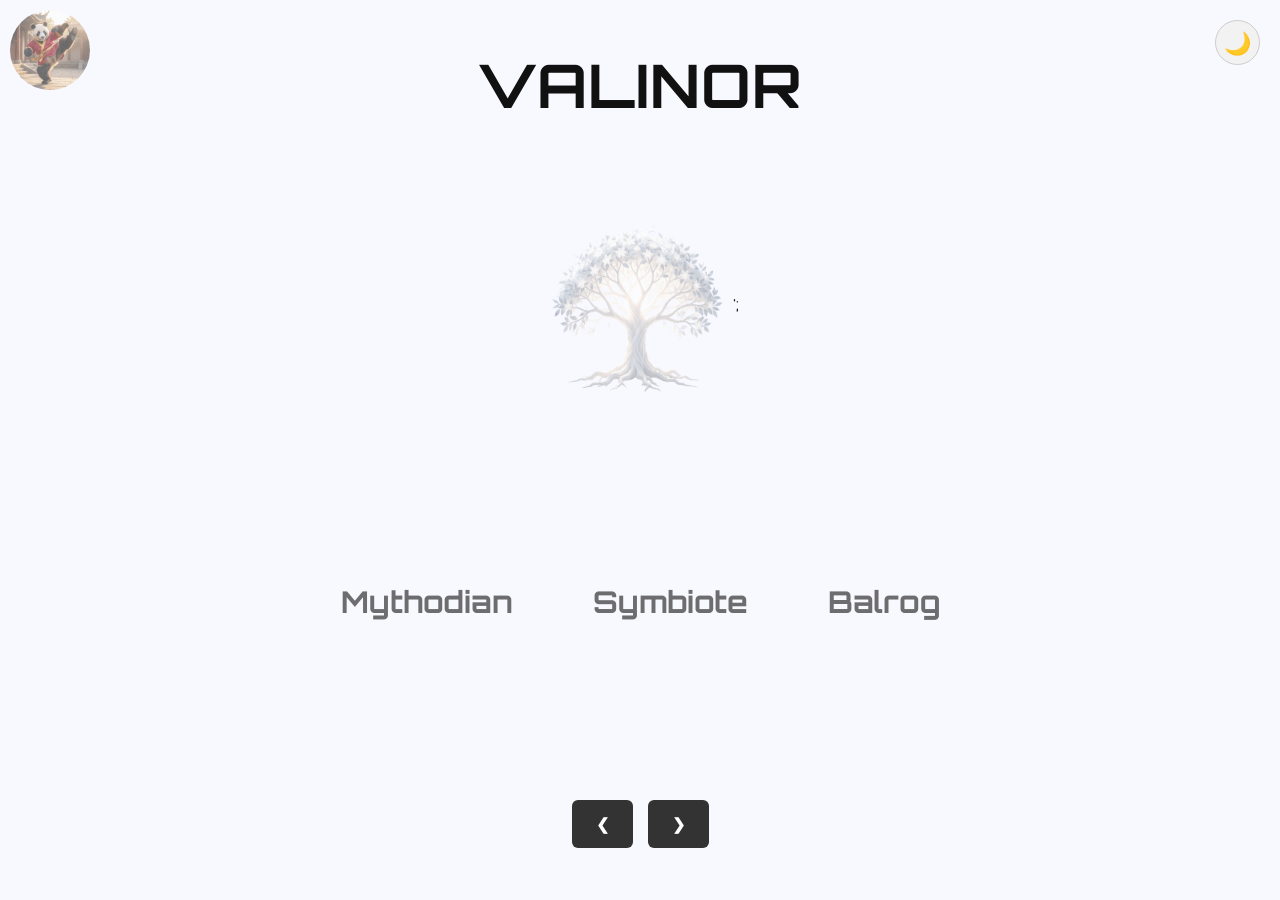
<file: Website/index.html>
<!doctype html>
<html lang="en">
<head>
<meta charset="utf-8">
<meta name="viewport" content="width=device-width, initial-scale=1">
<meta http-equiv="X-UA-Compatible" content="ie=edge">
<meta name="theme-color" content="whitesmoke">
<meta name="mobile-web-app-capable" content="yes">
<meta name="apple-mobile-web-app-capable" content="yes">
<meta name="apple-mobile-web-app-status-bar-style" content="black-translucent">
<link rel="icon" href="Logos/1.png" type="image/png">
<link rel="apple-touch-icon" href="Logos/2.png">
<link href="CSS/w3.css" rel="stylesheet" type="text/css" />
<link href="CSS/fonts.css" rel="stylesheet" type="text/css" />
<link href="CSS/style.css" rel="stylesheet" type="text/css" />
<link href="CSS/theme.css" rel="stylesheet" type="text/css" />
<link href="CSS/scroll.css" rel="stylesheet" type="text/css" />
<link href="CSS/overlay.css" rel="stylesheet" type="text/css" />
<title>Valinor</title>
<style>
* {
  box-sizing: border-box;
}

body {margin: 0;}

.mySlides {
  display: none;
  height: 100vh;
  position: relative;
}

img {vertical-align: middle;}

.slide-content {
  height: 100%;
  width: 100%;
  display: flex;
  flex-direction: column;
  align-items: center;
}

.slide-title {
  width: 100%;
  text-align: center;
  margin: 0;
  padding-top: 40px;
}

.options {
  flex: 1;
  display: flex;
  justify-content: center;
  align-items: center;
  gap: 20px;
  flex-wrap: wrap;
}

.option {
  cursor: pointer;
  padding: 15px 30px;
  text-decoration: none;
  font-size: clamp(24px, 6vw, 30px);
  font-weight: bold;
  margin-top: -100px;
}

.slideshow-container {
  width: 100%;
  height: 100vh;
  position: relative;
  margin: auto;
}

.slide-navigation {
  display: flex;
  justify-content: center;
  align-items: center;
  gap: 15px;
  width: 100%;
  margin-top: 20px;
  padding-bottom: 40px;
  position: relative;
  margin-top: -100px;
  z-index: 20;
}

.prev,
.next {
  cursor: pointer;
  padding: 12px 24px;
  color: white;
  background-color: #333;
  border: none;
  border-radius: 6px;
  font-size: 16px;
  font-weight: bold;
  user-select: none;
  transition: 0.3s ease;
  display: flex;
  justify-content: center;
  align-items: center;
}

.prev:hover,
.next:hover {background-color: #000;}

.fade {
  animation-name: fade;
  animation-duration: 1.5s;
}

@keyframes fade {
  from {
    opacity: .4;
  }
  to {
    opacity: 1;
  }
}

@media only screen and (max-width: 600px) {
  .slide-title {
    padding-top: 25px;
  }
  .options {
    flex-direction: column;
    gap: 15px;
  }
  .prev,
  .next {
    font-size: 16px;
    padding: 12px;
  }
}

.github-logo {
    position: absolute;
    left: 10px;
    top: 10px;
    display: inline-block;
    z-index: 99999;
    pointer-events: auto;
}

.github-logo img {
    width: 80px;
    height: 80px;
    object-fit: cover;
    border-radius: 50%;
    transition: transform 0.2s ease;
    pointer-events: auto;
}

.github-logo img:hover {transform: scale(1.8);}
</style>

</head>

<body>



<a href="https://github.com/Belthazor86/Valinor" target="_blank" class="github-logo">
<img class="demo w3-opacity w3-hover-opacity-off" src="Logos/3.jpg" alt="GitHub"></a>


<button id="theme-toggle" aria-label="Toggle dark mode">
  🌙
</button>


<div id="myNav" class="overlay">
<iframe id="contentFrame" src="" frameborder="0" scrolling="auto"></iframe>	
<button class="video-slider-btn closebtn" onclick="closeNav()">(🗙)</button>
</div>


<div class="slideshow-container">

  <div class="mySlides fade">
    <div class="slide-content">
      <h2 class="slide-title">Valinor</h2>
      <div class="logo">
      <img class="demo w3-opacity w3-hover-opacity-off" src="Logos/0.png" alt="Company Logo" width="10%">';
      </div>
      <div class="options">
        <a class="option demo w3-opacity w3-hover-opacity-off"
           onclick="navigateToIframe('Mythodian.md'); openNav();">
          Mythodian
        </a>
        <a class="option demo w3-opacity w3-hover-opacity-off"
           onclick="navigateToIframe('Symbiote.md'); openNav();">
          Symbiote
        </a>
        <a class="option demo w3-opacity w3-hover-opacity-off"
           onclick="navigateToIframe('Balrog.md'); openNav();">
          Balrog
        </a>
      </div>
    </div>
  </div>


  <div class="mySlides fade">
    <div class="slide-content">
      <h2 class="slide-title">Valinor</h2>
      <div class="logo">
      <img class="demo w3-opacity w3-hover-opacity-off" src="Logos/0.png" alt="Company Logo" width="10%">';
      </div>
      <div class="options">
        <a class="option demo w3-opacity w3-hover-opacity-off"
           onclick="navigateToIframe('Absalom.md'); openNav();">
          Absalom
        </a>
        <a class="option demo w3-opacity w3-hover-opacity-off"
           onclick="navigateToIframe('Rougarou.md'); openNav();">
           Rougarou 
        </a>
      </div>
    </div>
  </div>

  <div class="slide-navigation">
   <a class="prev" onclick="plusSlides(-1)">❮</a>
   <a class="next" onclick="plusSlides(1)">❯</a>
  </div>
</div>


<script>
let slideIndex = 1;
showSlides(slideIndex);
/* Move forward/backward */
function plusSlides(n) {
  showSlides(slideIndex += n);
}
/* Show specific slide */
function currentSlide(n) {
  showSlides(slideIndex = n);
}

/* Display slide */
function showSlides(n) {
  let i;
  let slides = document.getElementsByClassName("mySlides");
  if (n > slides.length) {
    slideIndex = 1;
  }
  if (n < 1) {
    slideIndex = slides.length;
  }
  /* Hide all slides */
  for (i = 0; i < slides.length; i++) {
    slides[i].style.display = "none";
  }
  /* Show current slide */
  slides[slideIndex - 1].style.display = "block";
}
</script>

<script>
function navigateToIframe(page) {
    const iframe = document.getElementById('contentFrame');
    iframe.src = page;
}
function navigateTo(page) {
    window.location.href = page + '.md';
}
function openNav() {
    document.getElementById("myNav").style.height = "100%";

    document.querySelector(".github-logo").style.display = "none";
    document.getElementById("theme-toggle").style.display = "none";
    document.querySelector(".slide-navigation").style.display = "none";
}

function closeNav() {
    document.getElementById("myNav").style.height = "0%";

    document.querySelector(".github-logo").style.display = "inline-block";
    document.getElementById("theme-toggle").style.display = "block";
    document.querySelector(".slide-navigation").style.display = "flex";
}
</script>


<script>
  const themeToggle = document.getElementById("theme-toggle");
  // Load the saved theme
  const savedTheme = localStorage.getItem("theme");

  if (savedTheme === "dark") {
    document.body.classList.add("dark-mode");
    themeToggle.textContent = "☀️";
    themeToggle.setAttribute("aria-label", "Switch to light mode");
  } else {
    document.body.classList.remove("dark-mode");
    themeToggle.textContent = "🌙";
    themeToggle.setAttribute("aria-label", "Switch to dark mode");
  }

  // Toggle and save the theme
  themeToggle.addEventListener("click", () => {
    document.body.classList.toggle("dark-mode");

    if (document.body.classList.contains("dark-mode")) {
      themeToggle.textContent = "☀️";
      themeToggle.setAttribute("aria-label", "Switch to light mode");

      // Save dark mode
      localStorage.setItem("theme", "dark");
    } else {
      themeToggle.textContent = "🌙";
      themeToggle.setAttribute("aria-label", "Switch to dark mode");

      // Save light mode
      localStorage.setItem("theme", "light");
    }
  });
</script>





</body>
</html>
</file>
<file: Website/CSS/fonts.css>
@charset "utf-8";
/* CSS Document */

/* Import a futuristic tech font */
@import url('https://fonts.googleapis.com/css2?family=Orbitron:wght@400;700&display=swap');

body {
  font-family: 'Orbitron', sans-serif; /* Tech-themed font */
  color: #ECEFF1;
  background-color: #010101; /* Deep black background */
  margin: 0;
  padding: 1rem;
  width: 100%;
  min-height: 100vh;
  overflow-x: hidden;
}

/* Headings */
h2 {
  font-family: 'Orbitron', sans-serif; /* Use the same tech font for headings */
  text-align: center;
  font-size: clamp(32px, 6vw, 60px);
  font-weight: bold;
  margin: 0 0 1rem 0;
  color: #ECEFF1;
  letter-spacing: 1px;
  text-transform: uppercase;
}
</file>
<file: Website/CSS/style.css>
@charset "utf-8";
/* CSS Document */

@font-face {
  font-family: Valinor;
  src: url("../Fonts/Orbitron-VariableFont_wght.ttf");
}

*, *::before, *::after {
  box-sizing: border-box;
}

body {
  font-family: 'Orbitron', sans-serif; /* Tech-themed font */
  color: #ECEFF1;
  margin: 0;
  padding: 1rem;
  width: 100%;
  min-height: 100vh;
  overflow-x: hidden;
  background-color: #010101;
}

a {text-decoration: none;}

/* Logo */
.logo {
  position: relative;
  padding-top: 40px;
  width: 100%;
  text-align: center;
  margin-top: 40px;
}

.logo img {
  display: inline-block;
  width: 15%;
  max-width: 500px;
  min-width: 100px;
  height: auto;
  margin: 0 auto;
}

/* Headings */
h2 {
  font-family: "Valinor";
  text-align: center;
  font-size: clamp(32px, 6vw, 60px);
  margin: 0 0 1rem 0;
}

/* Main container grid */
.container {
  display: grid;
  grid-template-columns: repeat(auto-fit, minmax(200px, 1fr));
  gap: 10px;
  justify-items: center;
  align-items: start;
  margin-bottom: 80px;
  padding-top: 80px;
  width: 90%;
  max-width: 1500px;
  margin-left: auto;
  margin-right: auto;
}

@media (max-width: 768px) {
  body {
    padding: 0.5rem;
  }

  h2 {
    font-size: clamp(28px, 7vw, 48px);
  }
}

@media (max-width: 480px) {
  .logo img {
    width: 50%;
    max-width: none;
    min-width: unset;
  }
  .container {
    width: 100%;
    padding: 0 10px;
    padding-top: 40px;
    margin-bottom: 40px;
  }
}

/* Optional: Add some styles for the iframe */
#contentFrame {
  width: 100%;
  height: 100vh;
  border: none;
  position: relative; /* Changed from absolute to relative */
}

iframe {
  width: 100%;
  height: 100%;
  border: none;
  position: absolute;
  top: 0;
  left: 0;
}

  /* Navigation */
 .video-slider-btn {
    border: none;
    display: inline-block;
    color: #fff;
    font-size: 50px;
    padding: 10px;
    vertical-align: middle;
    overflow: hidden;
    text-decoration: none;
    background-color: transparent;
    text-align: center;
    cursor: pointer;
    white-space: nowrap;
    z-index: 99999;
    opacity: .7;
    transition: all 350ms ease-in-out;
  }
	
 .video-slider-btn:hover {
    opacity: 1;
    transition: all 350ms ease-in-out;
  }
	
 .video-slider-btn.left-side {
    position: absolute;
    top: 50%;
    left: 0%;
    transform: translate(0%,-50%);
    -ms-transform: translate(-0%,-50%);
  }
	
 .video-slider-btn.right-side {
    position: absolute;
    top: 50%;
    right: 0%;
    transform: translate(0%,-50%);
    -ms-transform: translate(0%,-50%);
}
</file>
<file: Website/CSS/theme.css>
/* Theme variables */

:root {
--bg-color: #F8F8FF;
--surface-color: #f2f2f2;
--primary-color: #111111;
--accent-color: #555555;
--text-color: #111111;
--muted-text: #555555;
--border-color: #cccccc;
}

/* Dark mode */

body.dark-mode {
--bg-color: #000000;
--surface-color: #1a1a1a;
--primary-color: #F8F8FF;
--accent-color: #cccccc;
--text-color: #F8F8FF;
--muted-text: #bdbdbd;
--border-color: #333333;
}

/* Body styling */

body {
background-color: var(--bg-color);
color: var(--text-color);
margin: 0;
padding: 0;
transition: background-color 0.3s ease, color 0.3s ease;
}

/* Typography */

h1, h2, h3, h4 {color: var(--text-color);}

p, li {color: var(--muted-text);}

/* Links */

a {
color: var(--primary-color);
text-decoration: none;
transition: color 0.2s;
}

a:hover {color: var(--accent-color);}

/* Forms */

input, textarea, select {
background-color: var(--surface-color);
color: var(--text-color);
border: 1px solid var(--border-color);
padding: 10px;
border-radius: 4px;
}

input:focus, textarea:focus {
outline: none;
border-color: var(--primary-color);
box-shadow: 0 0 3px var(--primary-color);
}

/* Moon / theme toggle button */

#theme-toggle {
position: fixed;
top: 20px;
right: 20px;
width: 45px;
height: 45px;
border: 1px solid var(--border-color);
border-radius: 50%;
background-color: var(--surface-color);
color: var(--text-color);
font-size: 22px;
cursor: pointer;
display: flex;
align-items: center;
justify-content: center;
transition: all 0.3s ease;
z-index: 9999;
}

#theme-toggle:hover {
transform: scale(1.1);
}
</file>
<file: Website/CSS/scroll.css>
/* Hide scrollbar for Chrome, Safari, and Opera */
::-webkit-scrollbar {
    width: 0;
    height: 0;
}

/* Hide scrollbar for Firefox */
* {
    scrollbar-width: none; /* Firefox */
}

/* Hide scrollbar for Internet Explorer, Edge (Legacy and Chromium) */
* {
    -ms-overflow-style: none; /* IE and Edge */
}

/* Ensure scrolling still works even when scrollbars are hidden */
html, body {
    overflow: auto;
}
</file>
<file: Website/CSS/overlay.css>
.overlay {
  height: 0%;
  width: 100%;
  position: absolute;
  z-index: 2;
  top: 0;
  left: 0;
  background-color: rgb(0, 0, 0); /* Change to rgb */
  background-color: rgba(0, 0, 0, 1); /* Fully opaque */
  overflow-y: hidden;
  transition: 0.5s;
}
	
.overlay a {
  padding: 8px;
  text-decoration: none;
  font-size: 25px;
  color: whitesmoke;
  display: block;
  transition: 0.3s;
}

.overlay .closebtn {
  position: absolute;
  top: 50px;
  right: 8px;
  font-weight: bold;
  font-size: 1.2rem;
}

@media screen and (max-height: 450px) {
  .overlay {overflow-y: auto;}
  .overlay a {font-size: 25px}
  .overlay .closebtn {
  font-size: 30px;
  top: 15px;
  right: 35px;
  }
}
</file>
